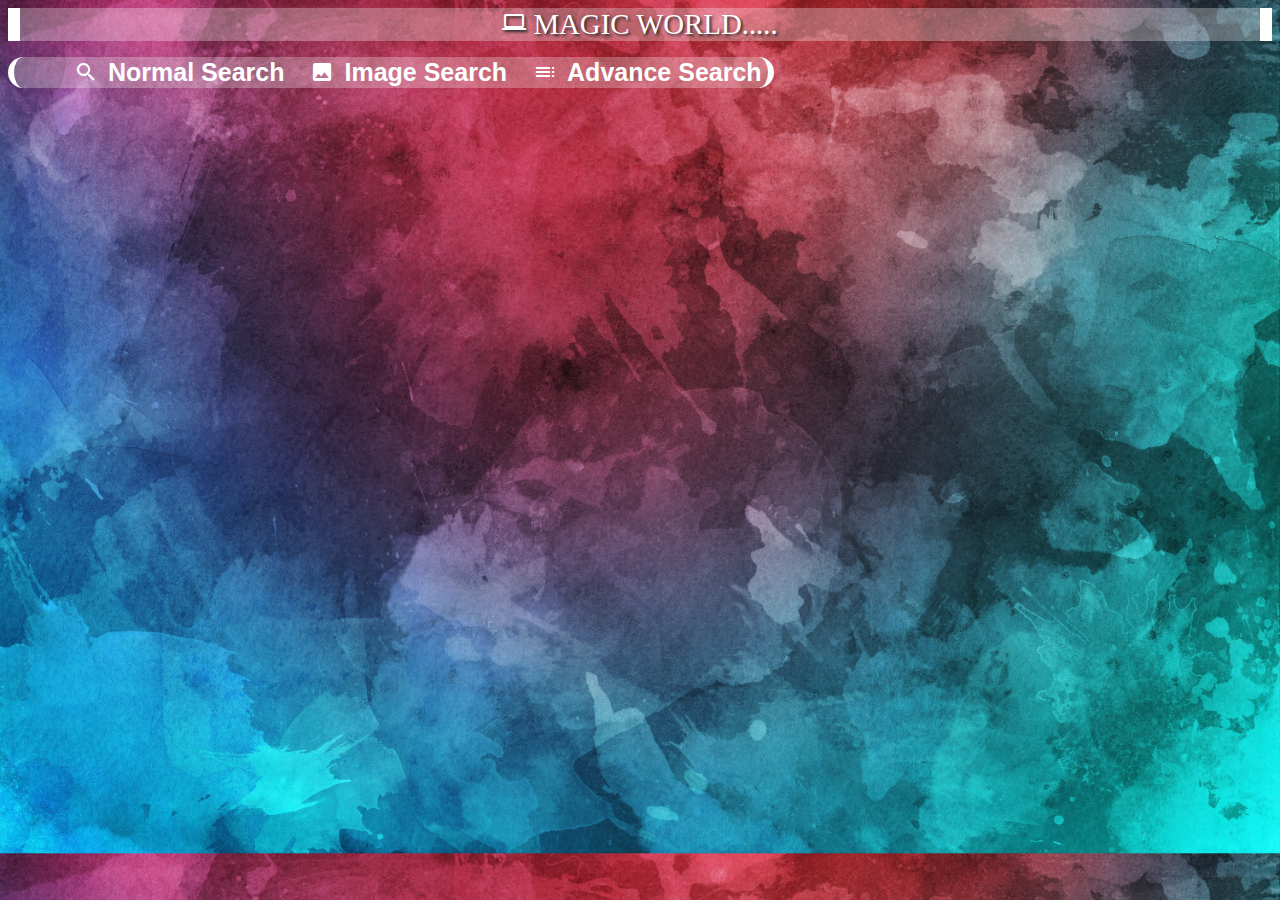
<file: index.html>
<!DOCTYPE html>
<html lang="en">
<head>
    <meta charset="UTF-8">
    <meta http-equiv="X-UA-Compatible" content="IE=edge">
    <meta name="viewport" content="width=device-wrap, initial-scale=1.0">
    <title>browser</title>
</head>
<body><link rel="stylesheet" href="style.css">
    <link rel="stylesheet" href="https://fonts.googleapis.com/icon?family=Material+Icons">
    <link rel="stylesheet" href="for_buttons.css">
   <div style="position:sticky; top: 1px;  text-transform: uppercase ; font-size: 1.8em; text-shadow: 2px 2px 3px rgb(43, 42, 42); background-color: rgba(250, 250, 250, 0.295); color: rgb(255, 255, 255); text-align: center; border-left:12px solid rgb(255, 255, 255); border-right:12px solid rgb(255, 255, 255); font-family:cursive">
    <i class="material-icons">computer</i>
    Magic World.....</div>
        <p><ul>
     <li>
        <form action="page1.html">
            <i class="material-icons" style="vertical-align:text-bottom; cursor: pointer;">search</i>
            <input class="id1" type="submit" value="Normal Search">
        </form>
     </li>
     <li>
        <form action="page2.html">
            <i class="material-icons" style="vertical-align:text-bottom; cursor: pointer;">image</i>
            <input class="id1" type="submit" value="Image Search">
        </form>
     </li>
     <li>
        <form action="page3.html">
            <i class="material-icons" style="vertical-align:text-bottom; cursor: pointer;">toc</i>
            <input class="id1" type="submit" value="Advance Search">
        </form>
     </li>
    </ul></p>
    <br>
   

</body>
</html>
</file>
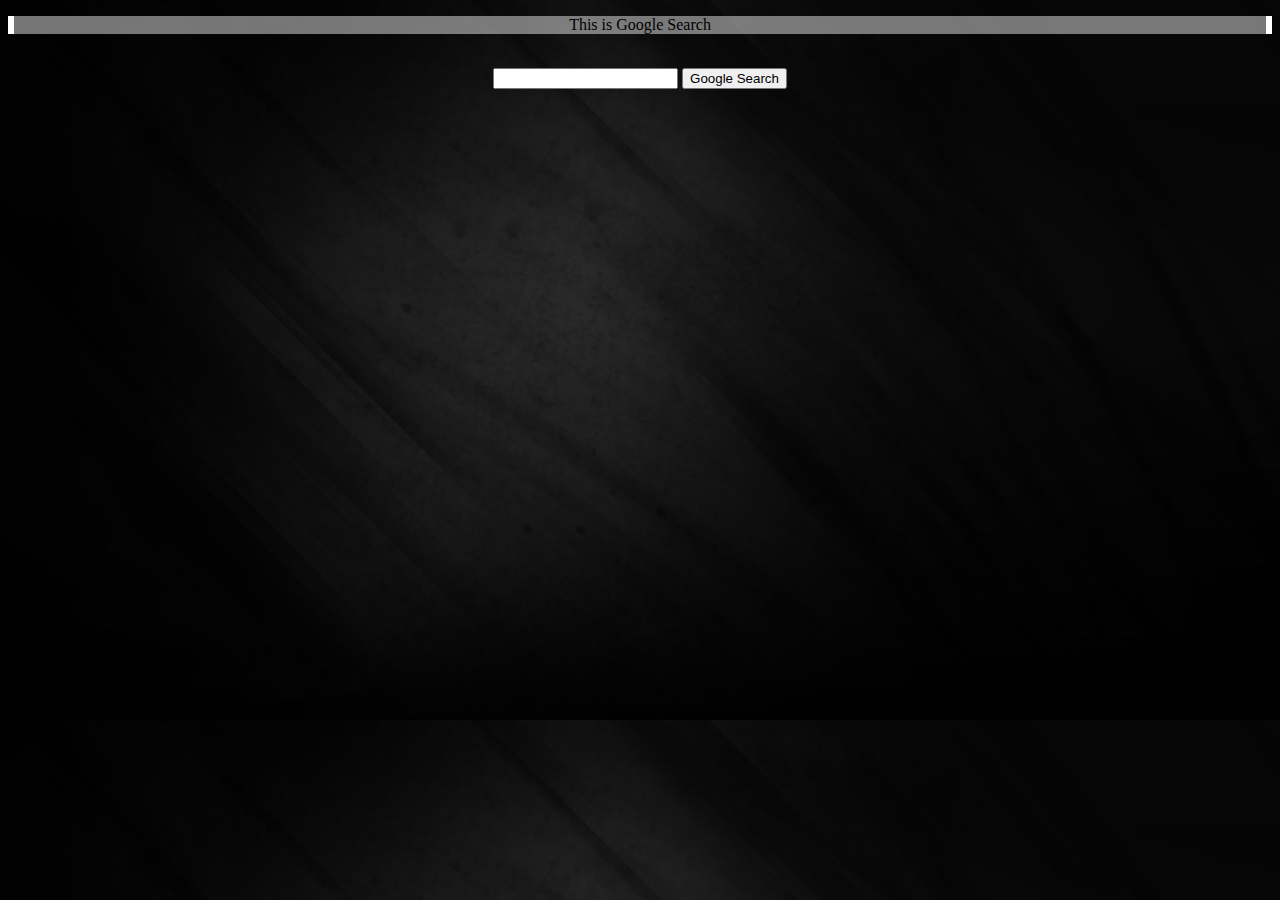
<file: page1.html>
<!DOCTYPE html>
<html lang="en">
<head>
    <meta charset="UTF-8">
    <meta http-equiv="X-UA-Compatible" content="IE=edge">
    <meta name="viewport" content="width=device-width, initial-scale=1.0">
    <title>page1</title>
</head>
<body style="background:url(bg1.jpg) repeat-y content-box; background-size: cover;"><link rel="stylesheet" href="css1.css">
   <center>
  <p>This is Google Search</p>
       <br>
    <form action="https://google.com/search">
        <input  class="Tsearch" type="text" name="q">
        <input type="submit" value="Google Search">
    </form>
   </center> 
</body>
</html>
</file>
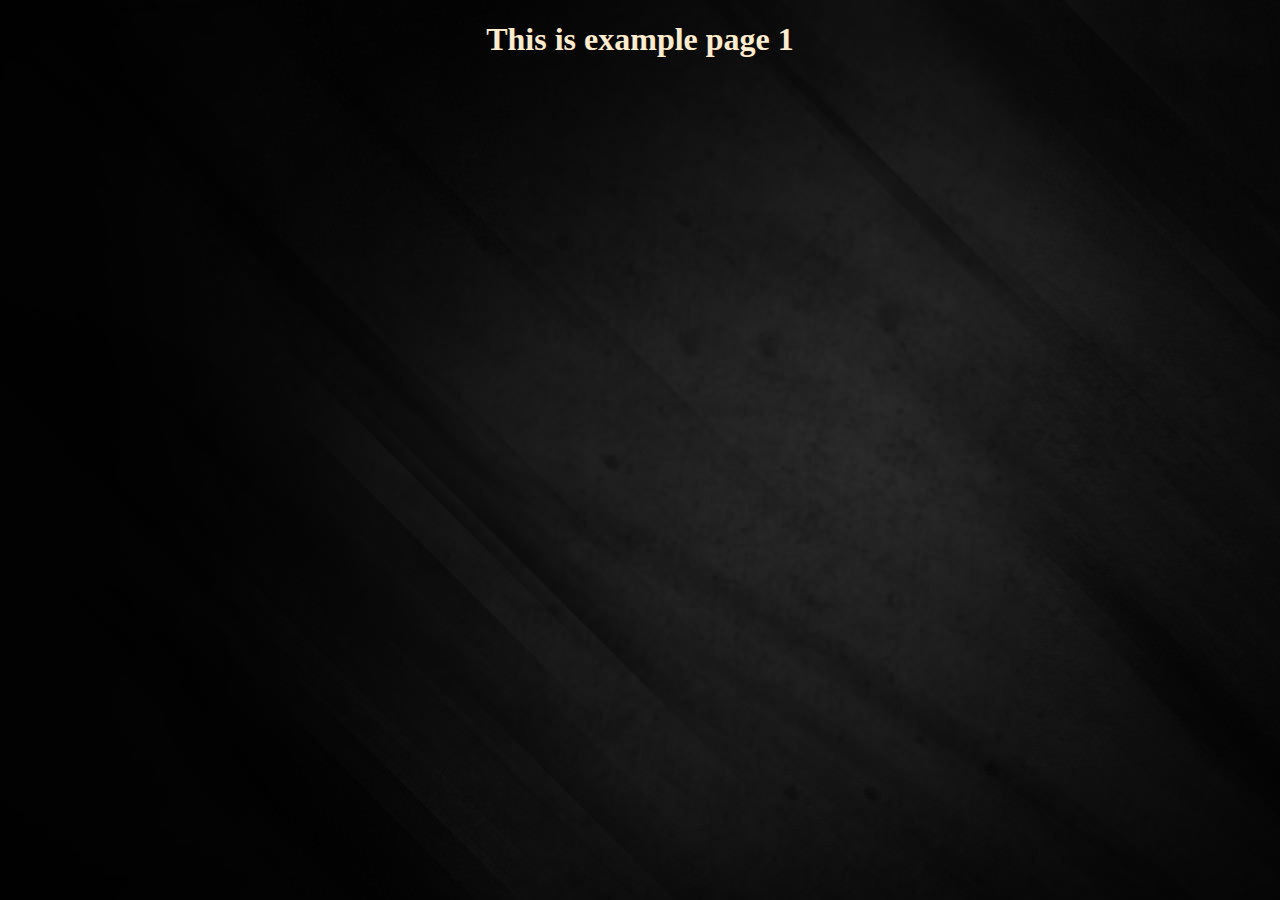
<file: page2.html>
<!DOCTYPE html>
<html lang="en">
<head>
    <meta charset="UTF-8">
    <meta http-equiv="X-UA-Compatible" content="IE=edge">
    <meta name="viewport" content="width=device-width, initial-scale=1.0">
    <title>page2</title>
</head>
<body style="background:url(bg1.jpg) repeat-y content-box;">
    <center><h1 style="color: blanchedalmond;">This is example page 1</h1></center>
</body>
</html>
</file>
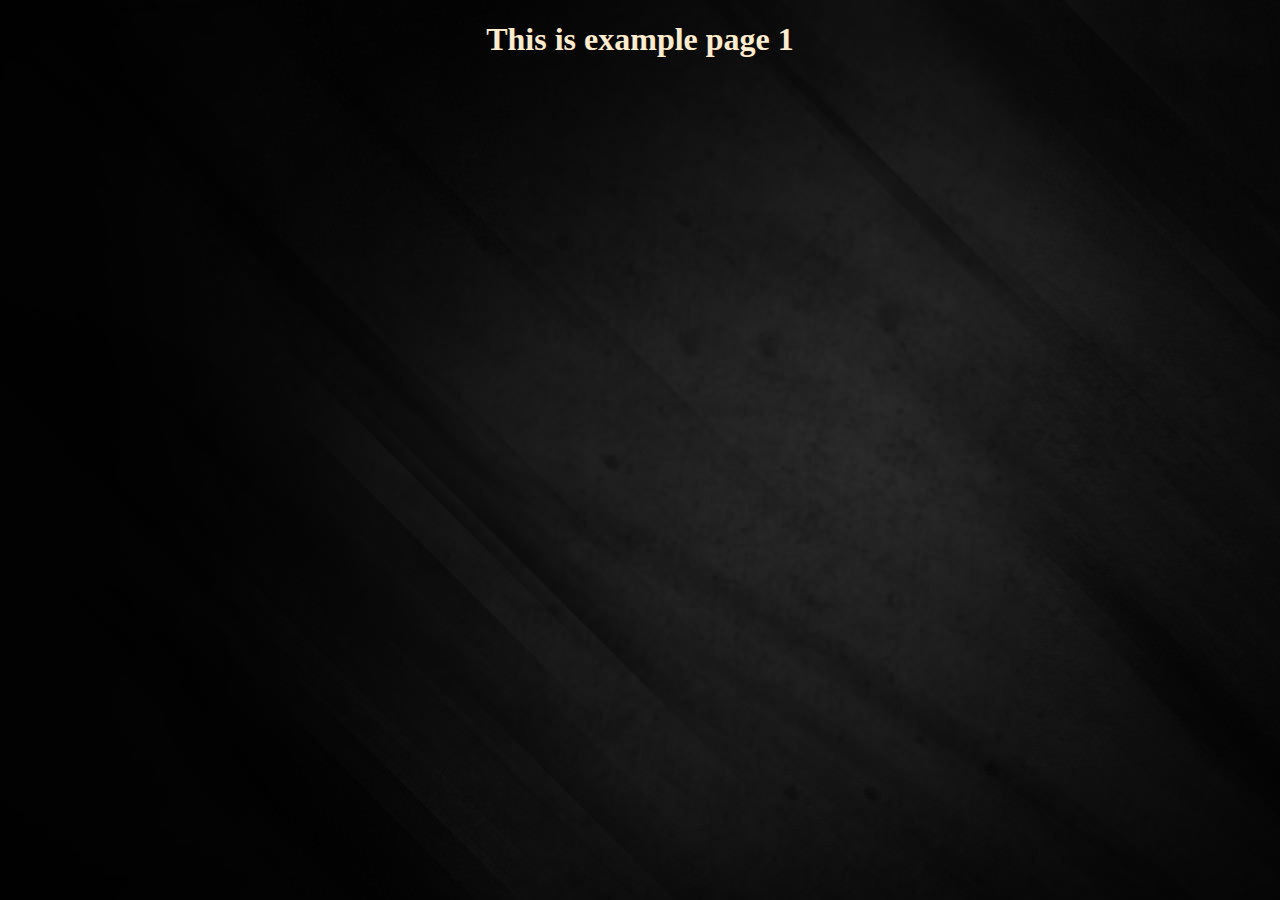
<file: page3.html>
<!DOCTYPE html>
<html lang="en">
<head>
    <meta charset="UTF-8">
    <meta http-equiv="X-UA-Compatible" content="IE=edge">
    <meta name="viewport" content="width=device-width, initial-scale=1.0">
    <title>page3</title>
</head>
<body style="background:url(bg1.jpg) repeat-y content-box;">
    <center><h1 style="color: blanchedalmond;">This is example page 1</h1></center> 
</body>
</html>
</file>
<file: style.css>
body{
    text-decoration-color: white;
    color: white;
    background:url(bg.jpg) repeat-y content-box ;
    background-size: cover;
   width: auto;
   font-size: 1em;
    
}

li {
    color: white;
    float:inherit;
   display: inline;
  }
  ul{
    color: white;
    margin: 0;
    padding: 0 auto;
    
    margin:auto;
    float: left;
    max-width:none;
    text-align: justify;
    align-self:center;
  }
  p,ul{
    background-color: rgba(255, 255, 255, 0.267);
    background-origin:border-box;
    border-radius: 10mm ;
    border-left: 6px solid white;
    border-right: 6px solid white;
  }
  li{
    border-radius: 10mm;
    margin-left: 20px;
    margin-right: center;
  
  }
</file>
<file: for_buttons.css>
.id1
{
width:max-content;
border-radius: 10mm;
background: rgba(255, 0, 0, 0);
border: rgba(0, 0, 0, 0);
font:bolder 25px 'Gill Sans', 'Gill Sans MT', Calibri, 'Trebuchet MS', sans-serif;
color: rgb(254, 255, 255);
cursor:pointer;
}
center>p {
    border-left: 6px solid rgb(255, 255, 255);
    border-right: 6px solid rgb(255, 255, 255);
    background-color: rgba(255, 255, 255, 0.37);
    color: white;
  }
.imgg
{
width: 3cm;
align-items: center;
background-size: cover;
}
.Tsearch
{
    background-color: rgba(255, 255, 255, 0.473);
    color: white;
    border-left: inset;
    border-bottom: inset;
}
</file>
<file: css1.css>
p {
    border-left: 6px solid rgb(255, 255, 255);
    border-right: 6px solid rgb(255, 255, 255);
    background-color: rgba(255, 255, 255, 0.459);
    color: rgb(0, 0, 0);
  }
</file>
